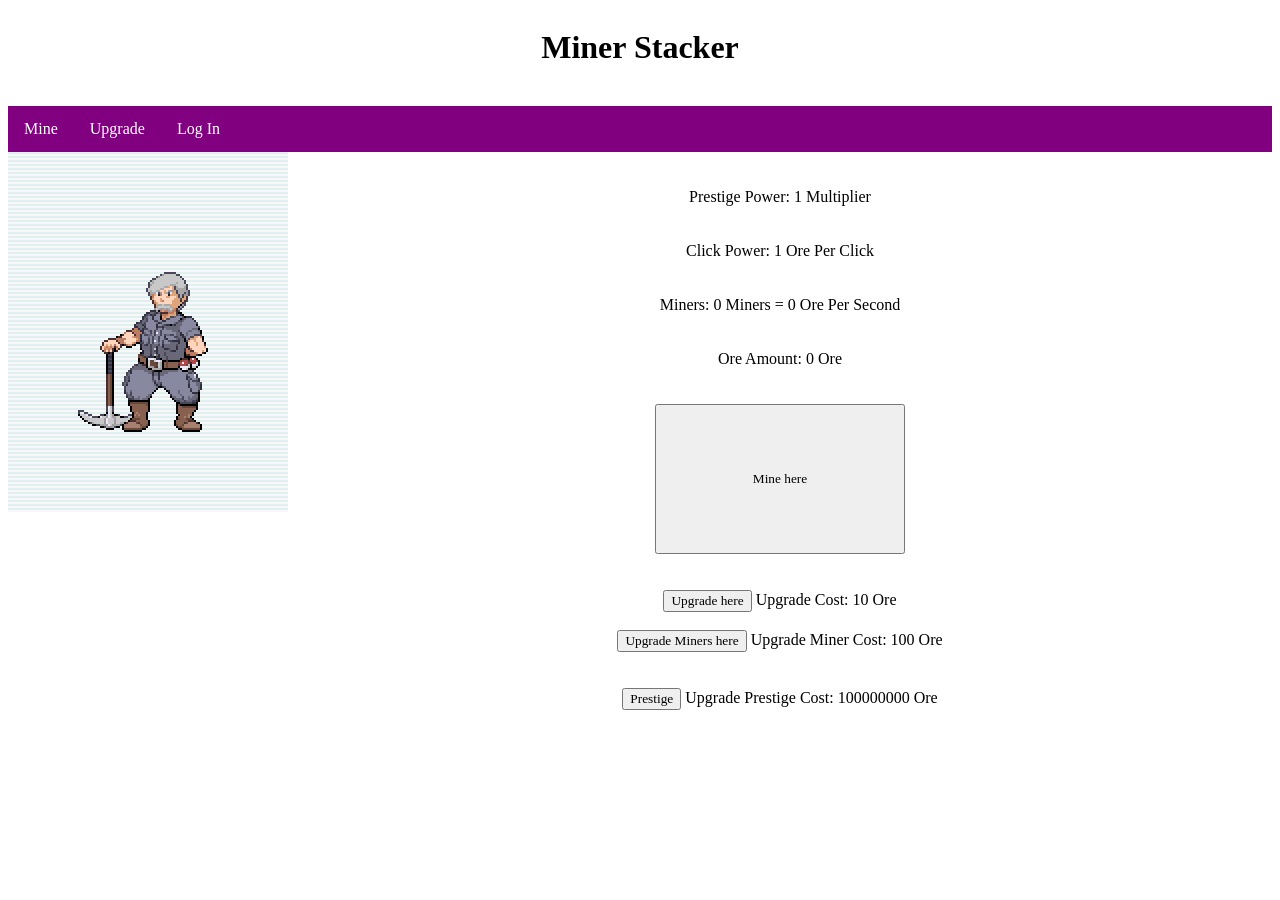
<file: index.html>
<!--
	This is simple htnl and javascript clicker project to learn the fundamentals of html, css, and javascript
	TODO:
	Add login and save user information using a database
	Possibly using python mongodb and flask
	Have the flask server route the information to a seperate python scipt that will validate the information against the mongodb database
	
-->
<!DOCTYPE html>
<html>
	<title>Miner Stacker: Mine</title>
	<div class="grid-container">
		<div class="header">
			<head>
				<link rel="stylesheet" type="text/css" href="style.css" />
				<script type="text/javascript" src="main.js"></script>
				<h1>Miner Stacker</h1><br>
				<ul>
					<li><a href= "index.html">Mine</a></li>
					<li><a href= "upgrades.html">Upgrade</a></li>
					<li><a onclick="checkUser()">Log In</a></li>
					<!--<li><button type = "button" onclick="checkUser()">Log In</a></li>-->
				</ul>
			</head>
		</div>
		<div class="middle">
			<br><br><body onload="supports_html5_storage()">
				<label id="prestige">Prestige Power: 1.0 Multiplier</label><br><br><br>
				<label id="clickPower">Click Power: 1 Ore Per Click</label><br><br><br>
				<label id="minerPower">Miners: 0 Miners = 0 Ore Per Second</label><br><br><br>
				
				<label id="oreAmount"> Ore Amount: 0 Ore</label><br><br><br>
				<button type="button" onclick="mineClick()" style="height: 150px; width: 250px;">Mine here</button><br><br><br>
				
				<button type="button" onclick="upgradeClick()">Upgrade here</button>
				<label id="upgrade"> Upgrade Cost: 10 Ore</label><br><br>
				
				<button type="button" onclick="autoMinerBuy()">Upgrade Miners here</button>
				<label id="upgradeMiner"> Upgrade Miner Cost: 100 Ore</label><br><br><br>
				
				<button type="button" onclick="prestige()">Prestige</button>
				<label id="upgradePrestige">Prestige Cost: 1000000 Ore</label>
			</body>
		</div>
		<div id="animation">
			<img src="miner.png" alt="miner" onclick="mineClick()">
		</div>
	</div>
</html>
</file>
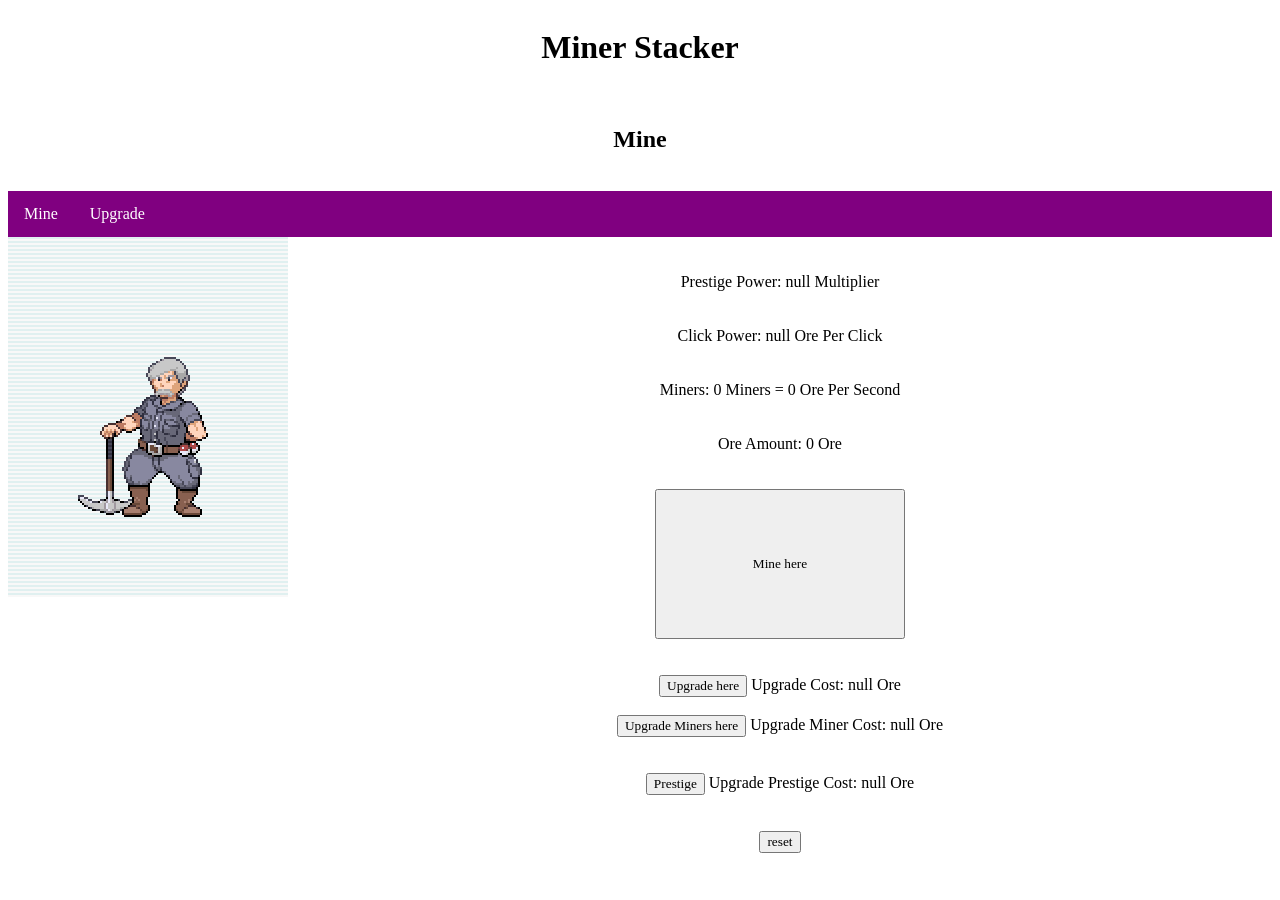
<file: index2.html>
<!DOCTYPE html>
<html>
	<title>Miner Stacker: Mine</title>
	<div class="grid-container">
		<div class="header">
			<head>
				<link rel="stylesheet" type="text/css" href="style.css" />
				<script type="text/javascript" src="main2.js"></script>
				<h1>Miner Stacker</h1><br>
                <h2>Mine</h2><br>
				<ul>
					<li><a href= "index2.html">Mine</a></li>
					<li><a href= "upgrades.html">Upgrade</a></li>
				</ul>
			</head>
		</div>
		<div class="middle">
			<br><br><body onload="updateDisplay()">
				<label id="prestigePower">Prestige Power: 1.0 Multiplier</label><br><br><br>
				<label id="clickPower">Click Power: 1 Ore Per Click</label><br><br><br>
				<label id="minerPower">Miners: 0 Miners = 0 Ore Per Second</label><br><br><br>
				
				<label id="oreAmount"> Ore Amount: 0 Ore</label><br><br><br>
				<button type="button" onclick="updateOre()" style="height: 150px; width: 250px;">Mine here</button><br><br><br>
				
				<button type="button" onclick="upgradeClick()">Upgrade here</button>
				<label id="upgrade"> Upgrade Cost: 10 Ore</label><br><br>
				
				<button type="button" onclick="upgradeMiner()">Upgrade Miners here</button>
				<label id="upgradeMiner"> Upgrade Miner Cost: 100 Ore</label><br><br><br>
				
				<button type="button" onclick="prestige()">Prestige</button>
				<label id="upgradePrestige">Prestige Cost: 1000000 Ore</label><br><br><br>
                
                <button type="button" onclick="addStorage()">reset</button>
			</body>
		</div>
		<div id="animation">
			<img src="miner.png" alt="miner" onclick="updateOre()">
		</div>
	</div>
</html>
</file>
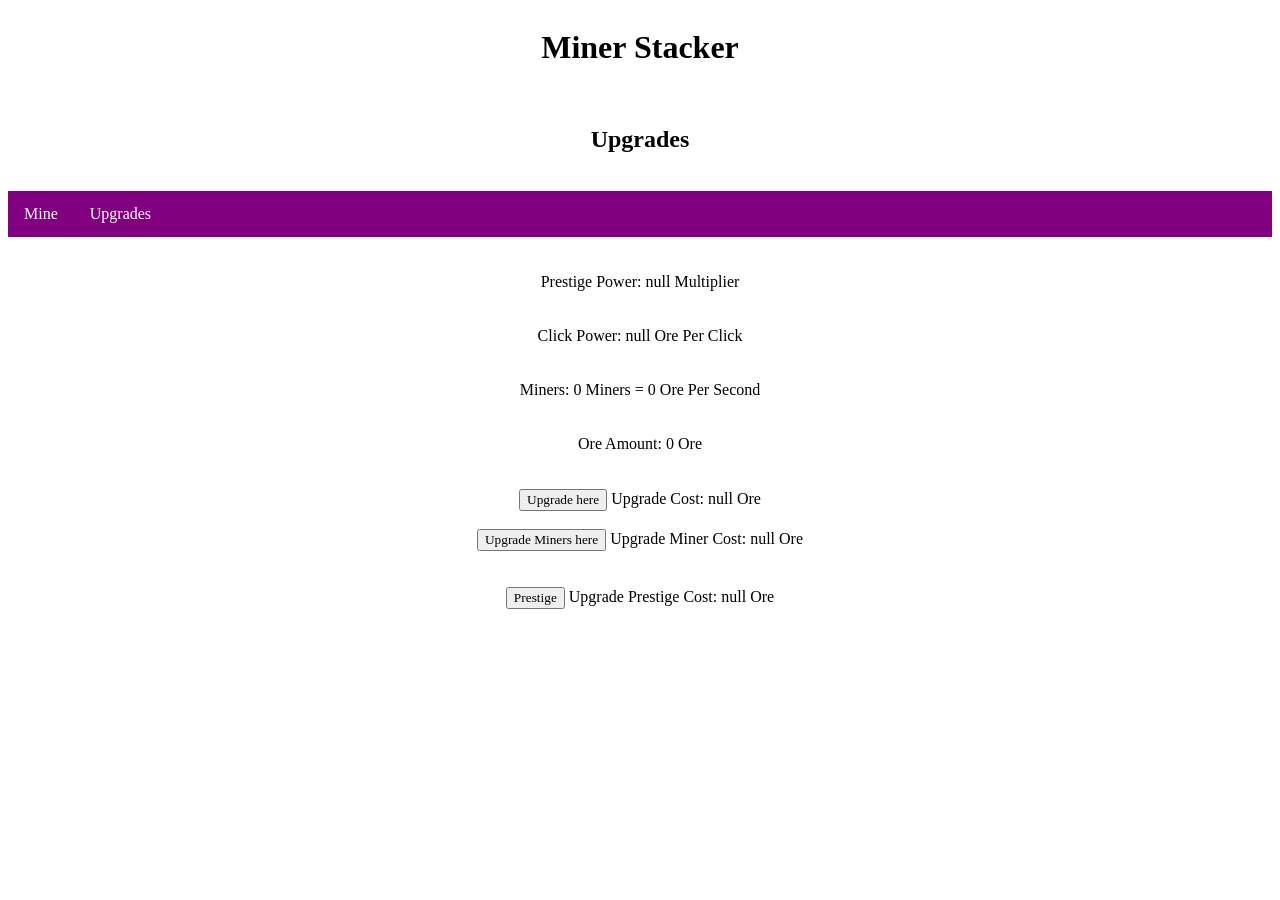
<file: upgrades.html>
<!DOCTYPE html>
<html>
	<title>Miner Stacker: Upgrades</title>
	<div class="grid-container">
		<div class="header">
			<head>
				<link rel="stylesheet" type="text/css" href="style.css" />
				<script type="text/javascript" src="main2.js"></script>
				<h1>Miner Stacker</h1><br>
				<h2>Upgrades</h2><br>
				<ul>
					<li><a href= "index2.html">Mine</a></li>
					<li><a href= "upgrades.html">Upgrades</a></li>
				</ul>
			</head>
		</div>
		<div class="middle">
			<br><br><body onload="updateDisplay()">
				<label id="prestigePower">Prestige Power: 1.0 Multiplier</label><br><br><br>
				<label id="clickPower">Click Power: 1 Ore Per Click</label><br><br><br>
				<label id="minerPower">Miners: 0 Miners = 0 Ore Per Second</label><br><br><br>
				<label id="oreAmount"> Ore Amount: 0 Ore</label><br><br><br>
				
				<button type="button" onclick="upgradeClick()">Upgrade here</button>
				<label id="upgrade"> Upgrade Cost: 10 Ore</label><br><br>
				
				<button type="button" onclick="autoMinerBuy()">Upgrade Miners here</button>
				<label id="upgradeMiner"> Upgrade Miner Cost: 100 Ore</label><br><br><br>
				
				<button type="button" onclick="prestige()">Prestige</button>
				<label id="upgradePrestige">Prestige Cost: 1000000 Ore</label>
			</body>
		</div>
	</div>
</html>
</file>
<file: style.css>
*{
	box-sizing: border-box;
	font-family: "Lucida Console";
}
.header{
	grid-area: header;
	text-align:center;
}
.grid-container{
	display: grid;
	grid-template-areas: 
    'header header header header header header' 
    'left left middle middle right right' 
    'footer footer footer footer footer footer';
}
.left, .middle, .right{
	padding: 10 px;
}
.left{
	grid-area: left;
}
.middle{
	text-align: center;
	grid-area: middle;
}
.right{
	grid-area: right;
}
.footer {
  grid-area: footer;
  background-color: #f1f1f1;
  padding: 10px;
  text-align: center;
}
.animation{
	width: 50px;
	height: 50px;
	postion: absolute;
}
ul{
	list-style-type: none;
	margin: 0px;
	padding: 0px;
	overflow: hidden;
	background-color: purple;
}
li{
	float:left;
}
li a{
	display: block;
	color: white;
	text-align: center;
	padding: 14px 16px;
	text-decoration: none;
}
li a:hover{
	background-color:red;
}
</file>
